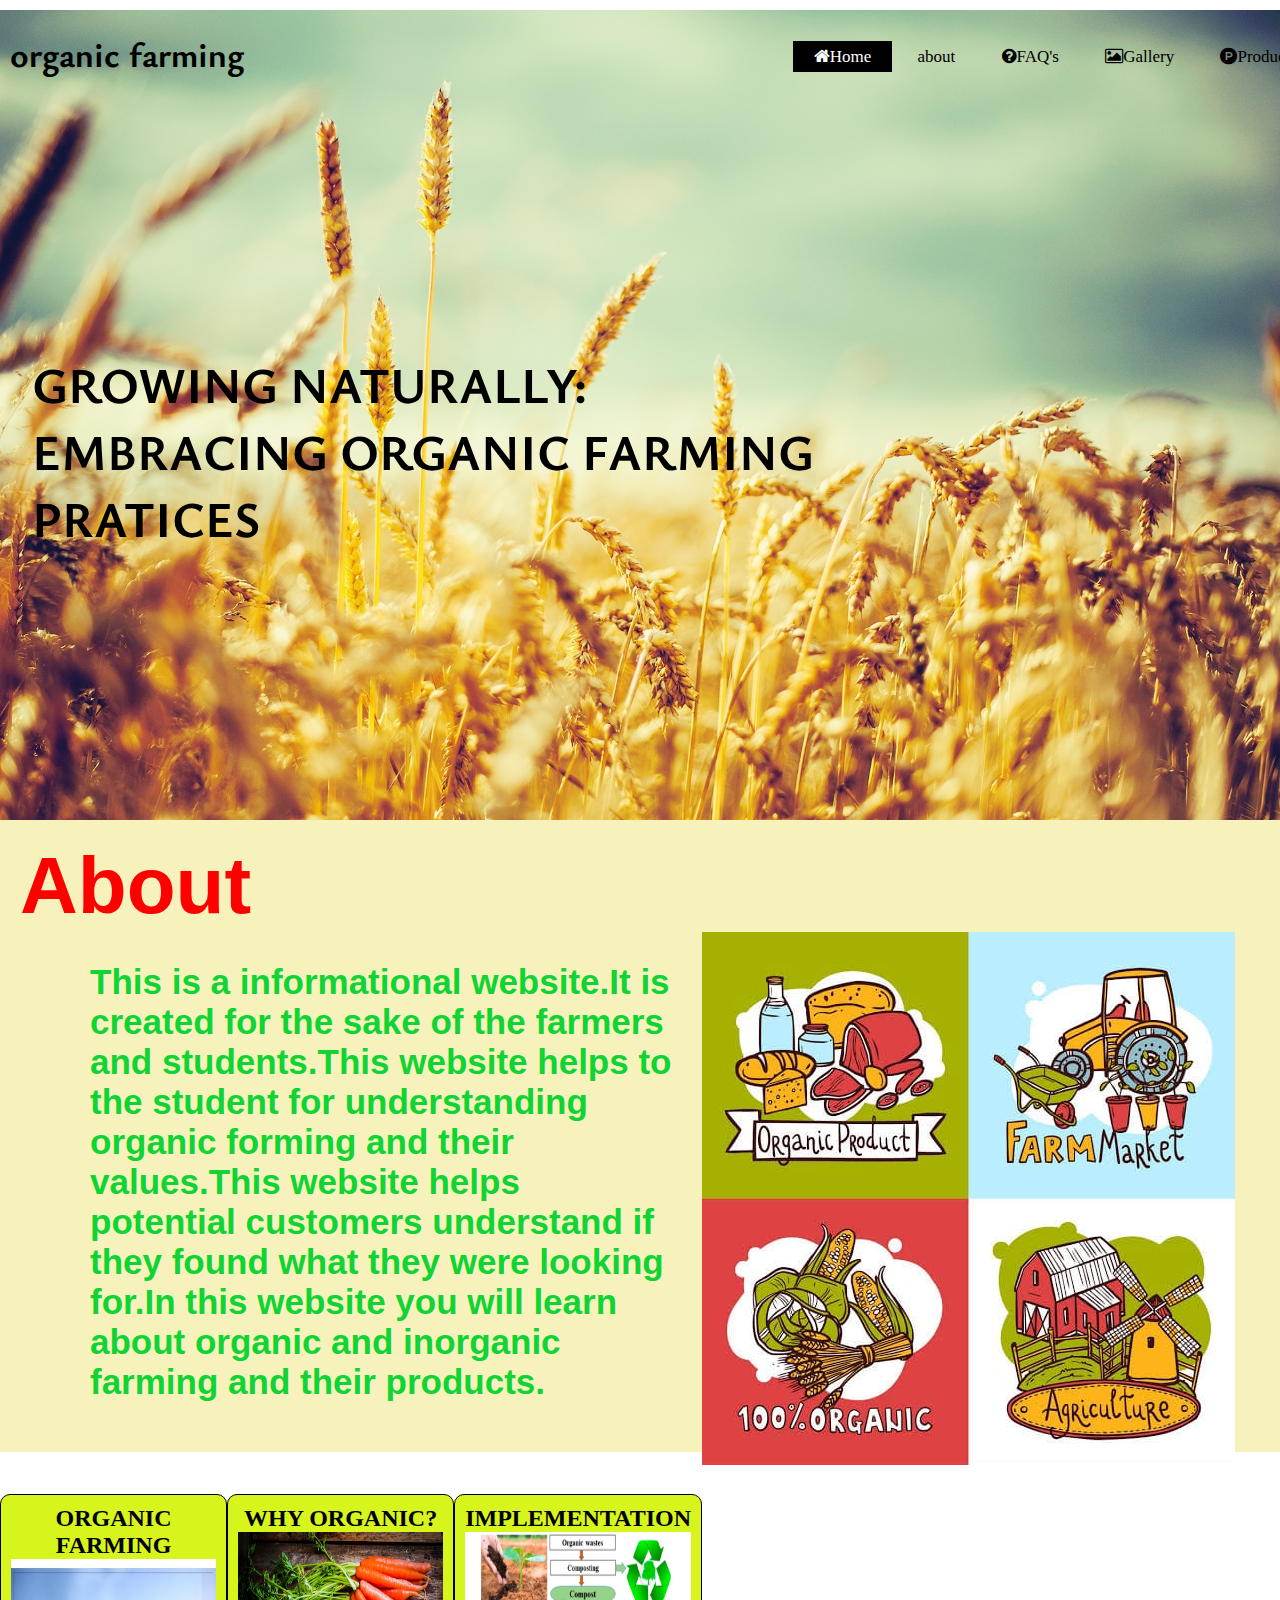
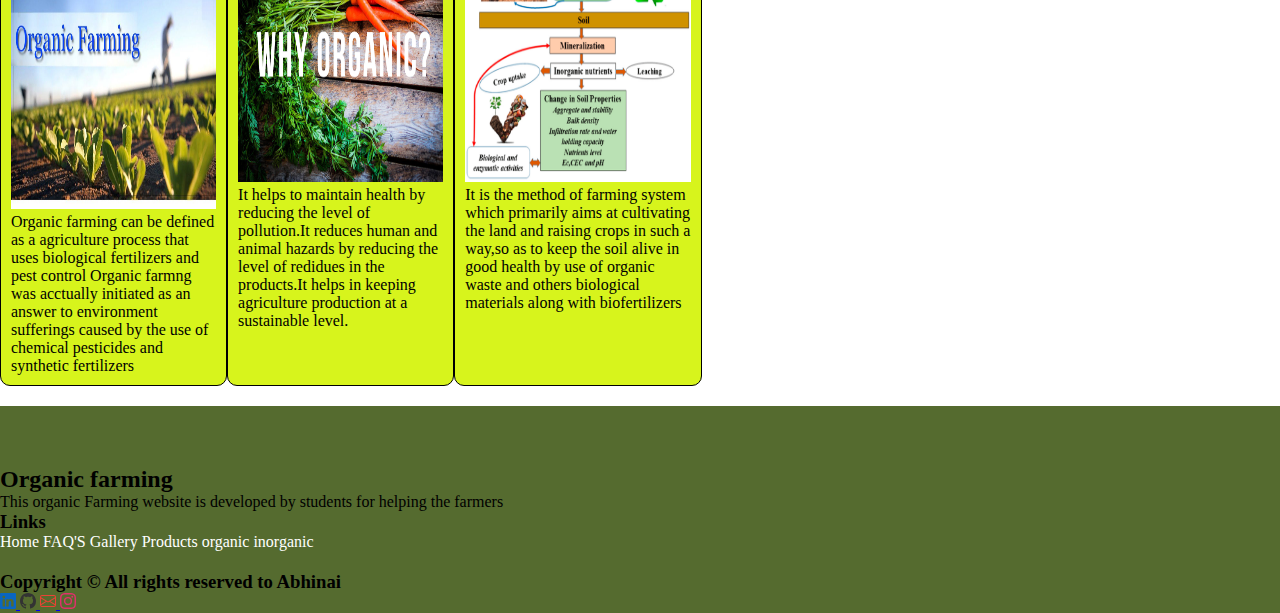
<file: index.html>
<!DOCTYPE html>
<html lang="en">
<head>
    <title>Agriculture</title>
    <link rel="preconnect" href="https://fonts.googleapis.com">
<link rel="preconnect" href="https://fonts.gstatic.com" crossorigin>
<link href="https://fonts.googleapis.com/css2?family=Ysabeau+Office:ital,wght@1,100&display=swap" rel="stylesheet">
<link href="https://cdn.jsdelivr.net/npm/bootstrap@5.3.0/dist/css/bootstrap.min.css" rel="stylesheet" integrity="sha384-9ndCyUaIbzAi2FUVXJi0CjmCapSmO7SnpJef0486qhLnuZ2cdeRhO02iuK6FUUVM" crossorigin="anonymous">
    <link rel="stylesheet" href="./style.css">
    <link rel="stylesheet" type="text/css" href="https://stackpath.bootstrapcdn.com/font-awesome/4.7.0/css/font-awesome.min.css">
</head>
<body>
    <header class="head">
        <div class="main">
            <h1 class="side">organic farming</h1>
            <ul id="buttons">
                <li class="active"><a href="#"><i class="fa fa-home"></i>Home</a></li>
                <li><a href="#about">about</a></li>
                <li><a href="faq.html"><i class="fa fa-question-circle"></i>FAQ's</a></li>
                <li><a href="gal.html"><i class="fa fa-picture-o"></i>Gallery</a></li>
                <li><a href="product.html"><i class="fa fa-product-hunt"></i>Products</a></li>
                <li><a href="#"><i class="fa fa-info-circle"></i>more info <i class="fa fa-caret-down"></i></a>
                <div class="sub-menu">
                    <ul>
                <li><a href="org.html">organic</a>
                    <li><a href="inorg.html">inorganic</a>
                    </ul>
                </div>
                
                </li>
            </ul>
        </div>
    </header>
        <div class="title">
            <h1>GROWING NATURALLY:<br> EMBRACING ORGANIC FARMING PRATICES</h1>
        </div>
        <div class="about0">
        <h1 id="about">About</h1>
        <div class="about2">
            <img src="./images/organic pic1.jpg">
        </div>
        <div class="about1">
         <p class="about3">   This is a informational website.It is created for the sake of the farmers and students.This website helps to the student for understanding organic forming and their values.This website helps potential customers understand if they found what they were looking for.In this website you will learn about organic and inorganic farming and their products.</p>
        </div>
        </div>
        <div class="box">
         <div class="boxer">
            <h2 class="c1txt">ORGANIC FARMING</h2>
            <img src="./images/organic pic2.jpg" alt="img1" class="img1">
            <p>Organic farming can be defined as a agriculture process that uses biological fertilizers and pest
                 control Organic farmng was acctually initiated as an answer to environment sufferings caused by 
                 the use of chemical pesticides and synthetic fertilizers</p>

        </div>
        <div class="boxer">
            <h2 class="c1txt">WHY ORGANIC?</h2>
            <img src="./images/organic pic3.jpg" alt="img1" class="img1">
            <p>It helps to maintain health by reducing the level of pollution.It reduces human and animal 
                hazards by reducing the level of redidues in the products.It helps in keeping agriculture production at
                a sustainable level.</p>

        </div>
        <div class="boxer">
            <h2 class="c1txt">IMPLEMENTATION</h2>
            <img src="./images/organic pic4.jpg" alt="img1" class="img1">
            <p>It is the method of farming system which primarily aims at cultivating the land and raising crops in 
                such a way,so as to keep the soil alive in good health by use of organic waste and others 
                biological materials along with biofertilizers</p>

        </div>
        </div>
        <div class="footer text-center"> 
            <div class="container-fluid text-light">
                <div class="row">
                    <div class="col-lg-6 col-sm-12 mt-4">
                       <h2>Organic farming</h2>
                       <p>This organic Farming website is developed by students for helping the farmers</p>
                    </div>

                    <div class="col-lg-6 col-sm-12 pt-4">
                        <h3>Links</h3>
                        <div class="d-flex gap-3 justify-content-center">
                        <a href="./index.html">Home</a>
                        <a href="./faq.html">FAQ'S</a>
                        <a href="./gal.html">Gallery</a>
                        <a href="./product.html">Products</a>
                        <a href="./org.html">organic</a>
                        <a href="./inorg.html">inorganic</a>
                      </div>
                    </div>

                </div>
              </div>
          </div>
        <div class="container-fluid foot">
            <div class="row p-3">
              <h3 class=" col-lg-6 col-sm-12 fs-6 text-dark"> Copyright &copy; All rights reserved to Abhinai </h3>
              <div class="col-lg-6 col-sm-12 d-flex justify-content-end gap-4">
                <a href="https://www.linkedin.com/in/abhinai-gurram-928514268/"><svg xmlns="http://www.w3.org/2000/svg" width="16" height="16" fill="currentColor" class="bi bi-linkedin" viewBox="0 0 16 16">
                  <path fill="#0A66C2" d="M0 1.146C0 .513.526 0 1.175 0h13.65C15.474 0 16 .513 16 1.146v13.708c0 .633-.526 1.146-1.175 1.146H1.175C.526 16 0 15.487 0 14.854V1.146zm4.943 12.248V6.169H2.542v7.225h2.401zm-1.2-8.212c.837 0 1.358-.554 1.358-1.248-.015-.709-.52-1.248-1.342-1.248-.822 0-1.359.54-1.359 1.248 0 .694.521 1.248 1.327 1.248h.016zm4.908 8.212V9.359c0-.216.016-.432.08-.586.173-.431.568-.878 1.232-.878.869 0 1.216.662 1.216 1.634v3.865h2.401V9.25c0-2.22-1.184-3.252-2.764-3.252-1.274 0-1.845.7-2.165 1.193v.025h-.016a5.54 5.54 0 0 1 .016-.025V6.169h-2.4c.03.678 0 7.225 0 7.225h2.4z"/>
                  </svg>
                </a>
                <a href="https://github.com/GurramAbhinai"><svg xmlns="http://www.w3.org/2000/svg" width="16" height="16" fill="currentColor" class="bi bi-github" viewBox="0 0 16 16">
                  <path fill="#333" d="M8 0C3.58 0 0 3.58 0 8c0 3.54 2.29 6.53 5.47 7.59.4.07.55-.17.55-.38 0-.19-.01-.82-.01-1.49-2.01.37-2.53-.49-2.69-.94-.09-.23-.48-.94-.82-1.13-.28-.15-.68-.52-.01-.53.63-.01 1.08.58 1.23.82.72 1.21 1.87.87 2.33.66.07-.52.28-.87.51-1.07-1.78-.2-3.64-.89-3.64-3.95 0-.87.31-1.59.82-2.15-.08-.2-.36-1.02.08-2.12 0 0 .67-.21 2.2.82.64-.18 1.32-.27 2-.27.68 0 1.36.09 2 .27 1.53-1.04 2.2-.82 2.2-.82.44 1.1.16 1.92.08 2.12.51.56.82 1.27.82 2.15 0 3.07-1.87 3.75-3.65 3.95.29.25.54.73.54 1.48 0 1.07-.01 1.93-.01 2.2 0 .21.15.46.55.38A8.012 8.012 0 0 0 16 8c0-4.42-3.58-8-8-8z"/>
                  </svg>
                </a>
                <a href="mailto:abhinaigurram@gmail.com"><svg xmlns="http://www.w3.org/2000/svg" width="16" height="16" fill="currentColor" class="bi bi-envelope" viewBox="0 0 16 16">
                  <path fill="#EA4335" d="M0 4a2 2 0 0 1 2-2h12a2 2 0 0 1 2 2v8a2 2 0 0 1-2 2H2a2 2 0 0 1-2-2V4Zm2-1a1 1 0 0 0-1 1v.217l7 4.2 7-4.2V4a1 1 0 0 0-1-1H2Zm13 2.383-4.708 2.825L15 11.105V5.383Zm-.034 6.876-5.64-3.471L8 9.583l-1.326-.795-5.64 3.47A1 1 0 0 0 2 13h12a1 1 0 0 0 .966-.741ZM1 11.105l4.708-2.897L1 5.383v5.722Z"/>
                  </svg>
                </a>
               
                <a href="https://instagram.com/abhinai_gurram_20?igshid=MTI1ZDU5ODQ3Yw=="><svg xmlns="http://www.w3.org/2000/svg" width="16" height="16" fill="currentColor" class="bi bi-instagram" viewBox="0 0 16 16">
                  <path fill="#e1306c" d="M8 0C5.829 0 5.556.01 4.703.048 3.85.088 3.269.222 2.76.42a3.917 3.917 0 0 0-1.417.923A3.927 3.927 0 0 0 .42 2.76C.222 3.268.087 3.85.048 4.7.01 5.555 0 5.827 0 8.001c0 2.172.01 2.444.048 3.297.04.852.174 1.433.372 1.942.205.526.478.972.923 1.417.444.445.89.719 1.416.923.51.198 1.09.333 1.942.372C5.555 15.99 5.827 16 8 16s2.444-.01 3.298-.048c.851-.04 1.434-.174 1.943-.372a3.916 3.916 0 0 0 1.416-.923c.445-.445.718-.891.923-1.417.197-.509.332-1.09.372-1.942C15.99 10.445 16 10.173 16 8s-.01-2.445-.048-3.299c-.04-.851-.175-1.433-.372-1.941a3.926 3.926 0 0 0-.923-1.417A3.911 3.911 0 0 0 13.24.42c-.51-.198-1.092-.333-1.943-.372C10.443.01 10.172 0 7.998 0h.003zm-.717 1.442h.718c2.136 0 2.389.007 3.232.046.78.035 1.204.166 1.486.275.373.145.64.319.92.599.28.28.453.546.598.92.11.281.24.705.275 1.485.039.843.047 1.096.047 3.231s-.008 2.389-.047 3.232c-.035.78-.166 1.203-.275 1.485a2.47 2.47 0 0 1-.599.919c-.28.28-.546.453-.92.598-.28.11-.704.24-1.485.276-.843.038-1.096.047-3.232.047s-2.39-.009-3.233-.047c-.78-.036-1.203-.166-1.485-.276a2.478 2.478 0 0 1-.92-.598 2.48 2.48 0 0 1-.6-.92c-.109-.281-.24-.705-.275-1.485-.038-.843-.046-1.096-.046-3.233 0-2.136.008-2.388.046-3.231.036-.78.166-1.204.276-1.486.145-.373.319-.64.599-.92.28-.28.546-.453.92-.598.282-.11.705-.24 1.485-.276.738-.034 1.024-.044 2.515-.045v.002zm4.988 1.328a.96.96 0 1 0 0 1.92.96.96 0 0 0 0-1.92zm-4.27 1.122a4.109 4.109 0 1 0 0 8.217 4.109 4.109 0 0 0 0-8.217zm0 1.441a2.667 2.667 0 1 1 0 5.334 2.667 2.667 0 0 1 0-5.334z"/>
                  </svg>
                </a>
              </div>
            </div>
          </div>
        </div>
        <script src="https://cdn.jsdelivr.net/npm/bootstrap@5.3.0/dist/js/bootstrap.bundle.min.js" integrity="sha384-geWF76RCwLtnZ8qwWowPQNguL3RmwHVBC9FhGdlKrxdiJJigb/j/68SIy3Te4Bkz" crossorigin="anonymous"></script>
</body>
</html>
</file>
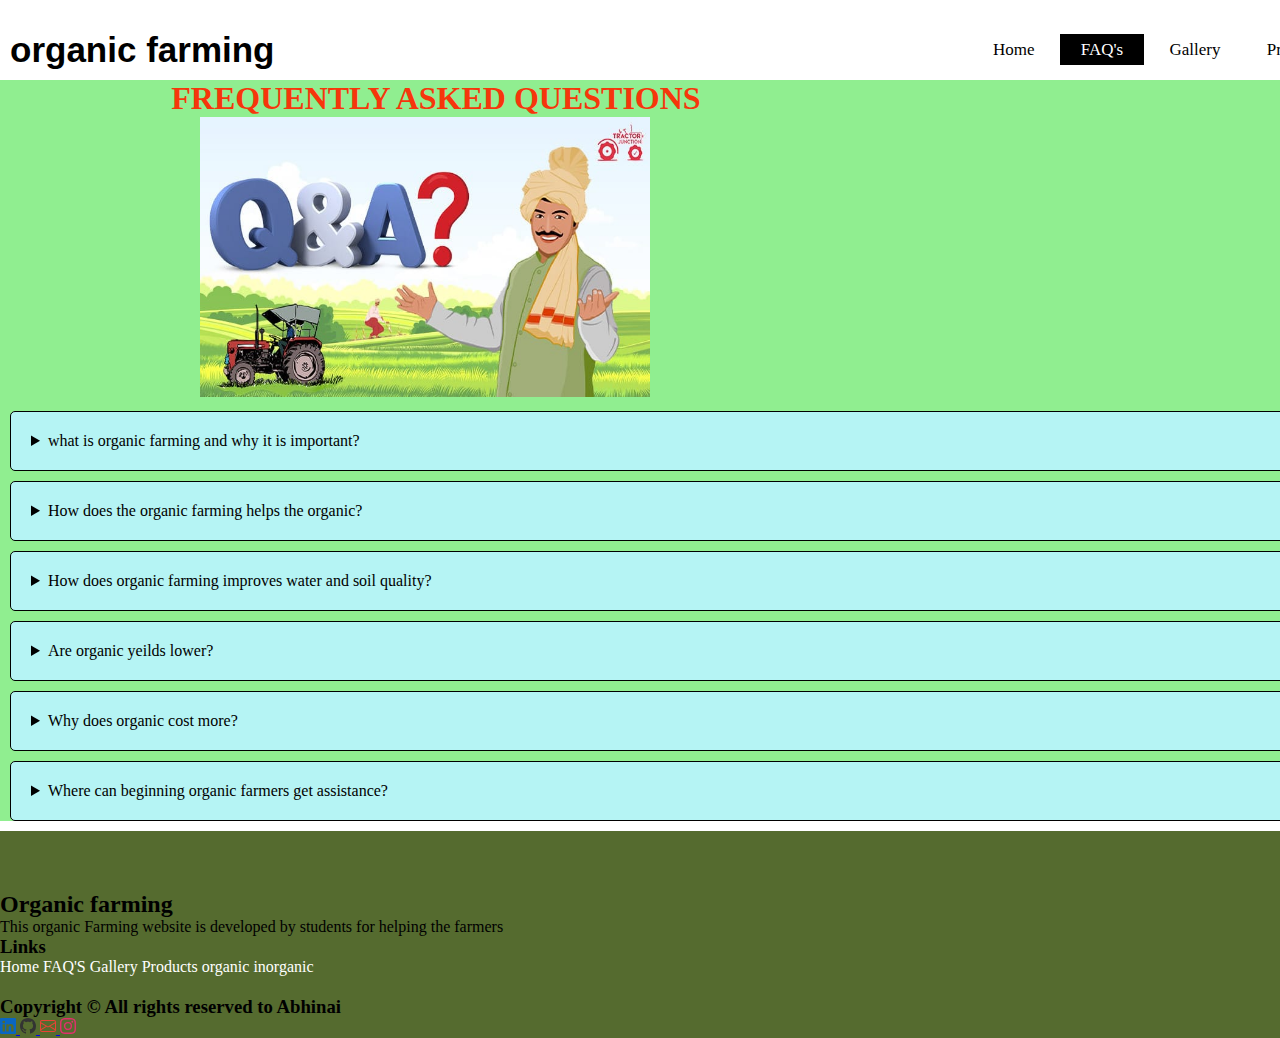
<file: faq.html>
<!DOCTYPE html>
<html lang="en">
<head>
    <meta charset="UTF-8">
    <meta name="viewport" content="width=device-width, initial-scale=1.0">
    <title>Document</title>
    <link href="https://cdn.jsdelivr.net/npm/bootstrap@5.3.0/dist/css/bootstrap.min.css" rel="stylesheet" integrity="sha384-9ndCyUaIbzAi2FUVXJi0CjmCapSmO7SnpJef0486qhLnuZ2cdeRhO02iuK6FUUVM" crossorigin="anonymous">
    <link rel="stylesheet" href="style.css">
</head>
<body>
    <header class="faq1">
        <div class="faq2">
            <h1 class="side">organic farming</h1>
            <ul id="buttons">
                <li><a href="index.html"><i class="fa fa-home"></i>Home</a></li>
                    <li class="active"><a href="#"><i class="fa fa-question-circle"></i>FAQ's</a></li>
                    <li><a href="gal.html"><i class="fa fa-picture-o"></i>Gallery</a></li>
                    <li><a href="product.html"><i class="fa fa-product-hunt"></i>Products</a></li>
                    <li><a href="#"><i class="fa fa-info-circle"></i>more info <i class="fa fa-caret-down"></i></a>
                    <div class="sub-menu">
                        <ul>
                    <li><a href="org.html">organic</a>
                        <li><a href="inorg.html">inorganic</a>
                        </ul>
                    </div>
                    
                    </li>
                </ul>
            </div>
        </header>
    <div class="faq">
        <h1>FREQUENTLY ASKED QUESTIONS</h1>
        <img src="./images/faq.jpg">
        <details class="deatail">
            <summary>what is organic farming and why it is important?</summary>
            <div>Organic farming is agriculture that makes healthy food, healthy soils, healthy plants, and healthy environments a priority, along with crop productivity. Organic farmers use biological fertilizer inputs and management practices such as cover cropping and crop rotation to improve soil quality and build organic soil matter. By increasing the amount of organic matter in the soil, organic farmers enhance the soil’s ability to absorb water, reducing the impacts of drought and flooding. Improving soil organic matter also helps it to absorb and store carbon and other nutrients need to grow healthy crops, which, in turn, are better able to resist insects and diseases.

                Organic production systems do not use genetically modified (GM) seed, synthetic pesticides or fertilizers. Some of the essential characteristics of organic systems include design and implementation of an organic system plan that describes the practices used in producing crops and livestock products; a detailed recordkeeping system that tracks all products from the field to point of sale; and maintenance of buffer zones to prevent inadvertent contamination by synthetic farm chemicals from adjacent conventional feilds.</div>
        </details>
        <details class="deatail">
            <summary>How does the organic farming helps the organic?</summary>
            <div>Organic farms use production practices with environmental benefits such as water management practices, no-till or minimum tillage, habitat maintenance for beneficial insects and vertebrates, and biological pest control. These ecologically protective practices contribute to enhanced ecosystem services and benefit water quality, soil health, and biodiversity<br><br>
                

                Conventional farming typically uses minimal crop rotations, growing the same single crop year after year on the same land. This practice, known as mono cropping causes the depletion of nutrients and minerals. In order to continue growing crops in this depleted soil, nutrients and minerals must be added back in the form of hydrocarbon based fertilizers and mined minerals such as phosphate. Conventional GM farming is dependent on earth-based non-renewable resources. Monocultures and the resulting poor health open the way for infestations of insects, diseases and weeds. Healthy bio-diverse soil keeps these infestations in check. The lack of biodiversity requires synthetic pesticides and herbicides to be used,further destroying the national soil biology</div>
        </details>
        <details class="deatail">
            <summary>How does organic farming improves water and soil quality?</summary>
            <div>Using biological forms of fertilizer such as compost, animal manures, and legume cover crops, builds soil organic matter, even when routine tillage is used for weed control. Building soil organic matter increases soil water retention and nurtures more active soil microbial communities that retain nitrogen in the soil longer and transform it into non-leachable gaseous forms. There is a small but telling body of research in the US that suggests that improved soil quality influences the ability of crops to withstand or repel insect attack and plant disease.<br><br>

                Organic biological fertilizer sources release their nutrients slowly over time, providing more opportunity for the nitrogen to be digested by soil organisms and taken up by crops before leaching below the root zone. Increased soil organic matter in the soil leads to tighter nutrient cycling and greater water holding capability in organically managed soils, with the result that nitrate leaching from groundwater is about half that of conventionally farmed soils. Recent data from a 12-year study shows that fields under organic management had half the annual nitrate leaching losses than fields under conventional management</div>
        </details>
        <details class="deatail">
            <summary>Are organic yeilds lower?</summary>
            <div>Since yields are lower under organic than conventional practices, more land is required to produce the same amount of agricultural crops. A 35% yield gap means that 50% more arable land is required</div>
        </details>
        <details class="deatail">
            <summary>Why does organic cost more?</summary>
            <div>The cost of organic food is higher than that of conventional food because the organic price tag more closely reflects the true cost of growing the food: substituting labor and intensive management for chemicals. These costs may include cleanup of polluted water and remediation of pesticide contamination.</div>
        </details>
        <details class="deatail">
            <summary>Where can beginning organic farmers get assistance?</summary>
            <div>Paramparagat Krishi Vikas Yojana (PKVY)

                Assistance of Rs. 50,000 per ha /3 years is provided out of which 62 percent (Rs. 31,000) is given as incentive to a farmer towards organic inputs</div>
        </details>
    </div>
    <div class="footer text-center"> 
        <div class="container-fluid text-light">
            <div class="row">
                <div class="col-lg-6 col-sm-12 mt-4">
                   <h2>Organic farming</h2>
                   <p>This organic Farming website is developed by students for helping the farmers</p>
                </div>

                <div class="col-lg-6 col-sm-12 pt-4">
                    <h3>Links</h3>
                    <div class="d-flex gap-3 justify-content-center">
                    <a href="./index.html">Home</a>
                    <a href="./faq.html">FAQ'S</a>
                    <a href="./gal.html">Gallery</a>
                    <a href="./product.html">Products</a>
                    <a href="./org.html">organic</a>
                    <a href="./inorg.html">inorganic</a>
                  </div>
                </div>

            </div>
          </div>
      </div>
    <div class="container-fluid foot">
        <div class="row p-3">
          <h3 class=" col-lg-6 col-sm-12 fs-6 text-dark"> Copyright &copy; All rights reserved to Abhinai</h3>
          <div class="col-lg-6 col-sm-12 d-flex justify-content-end gap-4">
            <a href="https://www.linkedin.com/in/abhinai-gurram-928514268/"><svg xmlns="http://www.w3.org/2000/svg" width="16" height="16" fill="currentColor" class="bi bi-linkedin" viewBox="0 0 16 16">
              <path fill="#0A66C2" d="M0 1.146C0 .513.526 0 1.175 0h13.65C15.474 0 16 .513 16 1.146v13.708c0 .633-.526 1.146-1.175 1.146H1.175C.526 16 0 15.487 0 14.854V1.146zm4.943 12.248V6.169H2.542v7.225h2.401zm-1.2-8.212c.837 0 1.358-.554 1.358-1.248-.015-.709-.52-1.248-1.342-1.248-.822 0-1.359.54-1.359 1.248 0 .694.521 1.248 1.327 1.248h.016zm4.908 8.212V9.359c0-.216.016-.432.08-.586.173-.431.568-.878 1.232-.878.869 0 1.216.662 1.216 1.634v3.865h2.401V9.25c0-2.22-1.184-3.252-2.764-3.252-1.274 0-1.845.7-2.165 1.193v.025h-.016a5.54 5.54 0 0 1 .016-.025V6.169h-2.4c.03.678 0 7.225 0 7.225h2.4z"/>
              </svg>
            </a>
            <a href="https://github.com/GurramAbhinai"><svg xmlns="http://www.w3.org/2000/svg" width="16" height="16" fill="currentColor" class="bi bi-github" viewBox="0 0 16 16">
              <path fill="#333" d="M8 0C3.58 0 0 3.58 0 8c0 3.54 2.29 6.53 5.47 7.59.4.07.55-.17.55-.38 0-.19-.01-.82-.01-1.49-2.01.37-2.53-.49-2.69-.94-.09-.23-.48-.94-.82-1.13-.28-.15-.68-.52-.01-.53.63-.01 1.08.58 1.23.82.72 1.21 1.87.87 2.33.66.07-.52.28-.87.51-1.07-1.78-.2-3.64-.89-3.64-3.95 0-.87.31-1.59.82-2.15-.08-.2-.36-1.02.08-2.12 0 0 .67-.21 2.2.82.64-.18 1.32-.27 2-.27.68 0 1.36.09 2 .27 1.53-1.04 2.2-.82 2.2-.82.44 1.1.16 1.92.08 2.12.51.56.82 1.27.82 2.15 0 3.07-1.87 3.75-3.65 3.95.29.25.54.73.54 1.48 0 1.07-.01 1.93-.01 2.2 0 .21.15.46.55.38A8.012 8.012 0 0 0 16 8c0-4.42-3.58-8-8-8z"/>
              </svg>
            </a>
            <a href="mailto:abhinaigurram@gmail.com"><svg xmlns="http://www.w3.org/2000/svg" width="16" height="16" fill="currentColor" class="bi bi-envelope" viewBox="0 0 16 16">
              <path fill="#EA4335" d="M0 4a2 2 0 0 1 2-2h12a2 2 0 0 1 2 2v8a2 2 0 0 1-2 2H2a2 2 0 0 1-2-2V4Zm2-1a1 1 0 0 0-1 1v.217l7 4.2 7-4.2V4a1 1 0 0 0-1-1H2Zm13 2.383-4.708 2.825L15 11.105V5.383Zm-.034 6.876-5.64-3.471L8 9.583l-1.326-.795-5.64 3.47A1 1 0 0 0 2 13h12a1 1 0 0 0 .966-.741ZM1 11.105l4.708-2.897L1 5.383v5.722Z"/>
              </svg>
            </a>
            
            <a href="https://instagram.com/abhinai_gurram_20?igshid=MTI1ZDU5ODQ3Yw=="><svg xmlns="http://www.w3.org/2000/svg" width="16" height="16" fill="currentColor" class="bi bi-instagram" viewBox="0 0 16 16">
              <path fill="#e1306c" d="M8 0C5.829 0 5.556.01 4.703.048 3.85.088 3.269.222 2.76.42a3.917 3.917 0 0 0-1.417.923A3.927 3.927 0 0 0 .42 2.76C.222 3.268.087 3.85.048 4.7.01 5.555 0 5.827 0 8.001c0 2.172.01 2.444.048 3.297.04.852.174 1.433.372 1.942.205.526.478.972.923 1.417.444.445.89.719 1.416.923.51.198 1.09.333 1.942.372C5.555 15.99 5.827 16 8 16s2.444-.01 3.298-.048c.851-.04 1.434-.174 1.943-.372a3.916 3.916 0 0 0 1.416-.923c.445-.445.718-.891.923-1.417.197-.509.332-1.09.372-1.942C15.99 10.445 16 10.173 16 8s-.01-2.445-.048-3.299c-.04-.851-.175-1.433-.372-1.941a3.926 3.926 0 0 0-.923-1.417A3.911 3.911 0 0 0 13.24.42c-.51-.198-1.092-.333-1.943-.372C10.443.01 10.172 0 7.998 0h.003zm-.717 1.442h.718c2.136 0 2.389.007 3.232.046.78.035 1.204.166 1.486.275.373.145.64.319.92.599.28.28.453.546.598.92.11.281.24.705.275 1.485.039.843.047 1.096.047 3.231s-.008 2.389-.047 3.232c-.035.78-.166 1.203-.275 1.485a2.47 2.47 0 0 1-.599.919c-.28.28-.546.453-.92.598-.28.11-.704.24-1.485.276-.843.038-1.096.047-3.232.047s-2.39-.009-3.233-.047c-.78-.036-1.203-.166-1.485-.276a2.478 2.478 0 0 1-.92-.598 2.48 2.48 0 0 1-.6-.92c-.109-.281-.24-.705-.275-1.485-.038-.843-.046-1.096-.046-3.233 0-2.136.008-2.388.046-3.231.036-.78.166-1.204.276-1.486.145-.373.319-.64.599-.92.28-.28.546-.453.92-.598.282-.11.705-.24 1.485-.276.738-.034 1.024-.044 2.515-.045v.002zm4.988 1.328a.96.96 0 1 0 0 1.92.96.96 0 0 0 0-1.92zm-4.27 1.122a4.109 4.109 0 1 0 0 8.217 4.109 4.109 0 0 0 0-8.217zm0 1.441a2.667 2.667 0 1 1 0 5.334 2.667 2.667 0 0 1 0-5.334z"/>
              </svg>
            </a>
          </div>
        </div>
      </div>
    </div>
    <script src="https://cdn.jsdelivr.net/npm/bootstrap@5.3.0/dist/js/bootstrap.bundle.min.js" integrity="sha384-geWF76RCwLtnZ8qwWowPQNguL3RmwHVBC9FhGdlKrxdiJJigb/j/68SIy3Te4Bkz" crossorigin="anonymous"></script>
    
</body>
</html>
</file>
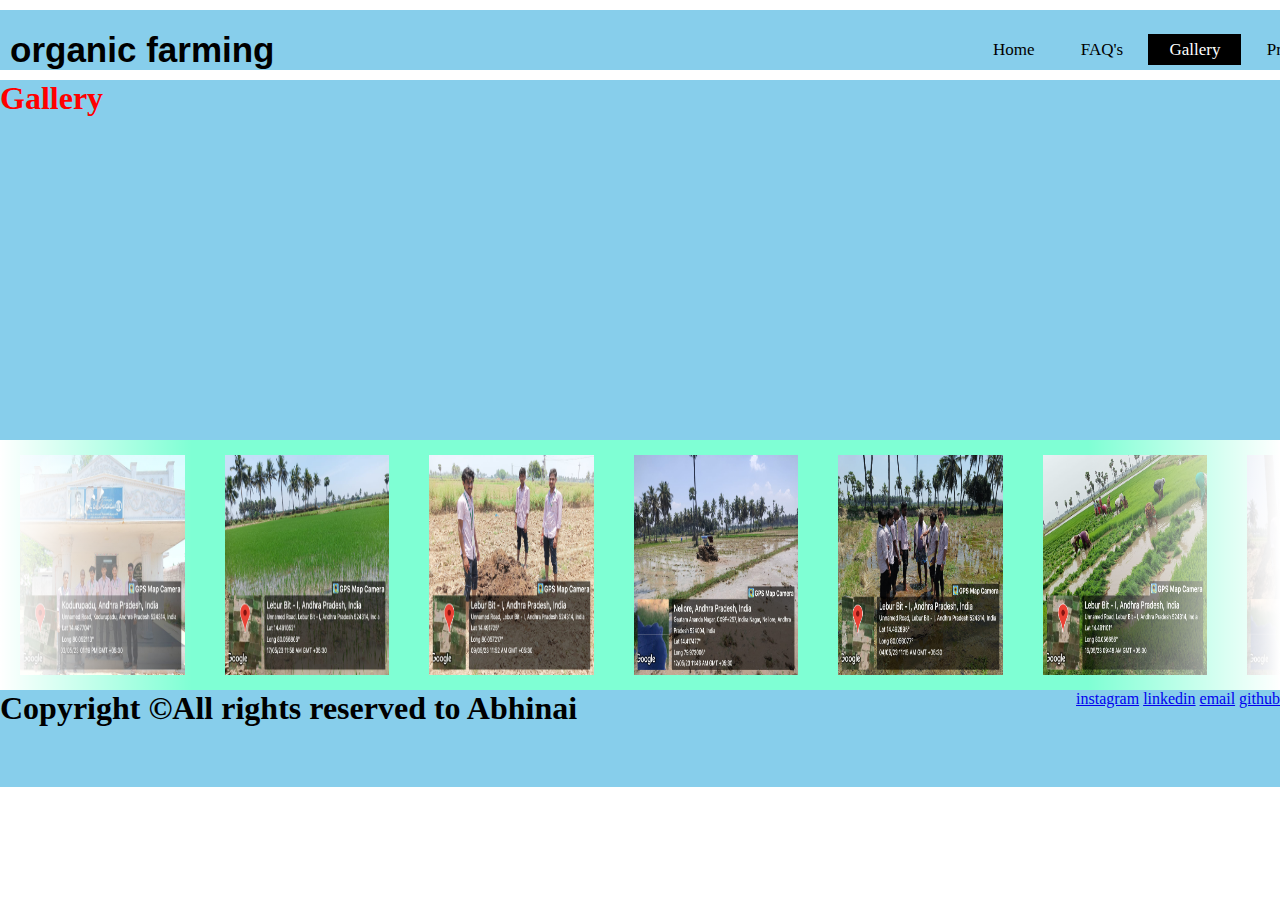
<file: gal.html>
<!DOCTYPE html>
<html lang="en">
<head>
    <meta charset="UTF-8">
    <meta name="viewport" content="width=device-width, initial-scale=1.0">
    <title>gall slider</title>
    <link rel="stylesheet" href="style.css">
</head>
<body>
    <header class="gal1">
        <div class="gal2">
            <h1 class="side">organic farming</h1>
            <ul id="buttons">
                <li><a href="index.html"><i class="fa fa-home"></i>Home</a></li>
                    <li><a href="faq.html"><i class="fa fa-question-circle"></i>FAQ's</a></li>
                    <li class="active"><a href="#"><i class="fa fa-picture-o"></i>Gallery</a></li>
                    <li><a href="product.html"><i class="fa fa-product-hunt"></i>Products</a></li>
                    <li><a href="#"><i class="fa fa-info-circle"></i>more info <i class="fa fa-caret-down"></i></a>
                    <div class="sub-menu">
                        <ul>
                    <li><a href="org.html">organic</a>
                        <li><a href="inorg.html">inorganic</a>
                        </ul>
                    </div>
                    
                    </li>
                </ul>
            </div>
        </header>
        <div class="organ">
            <h1>Gallery</h1>
          <div class="galler">
             <div class="galle-track">
                <div class="galle">
                    <img src="./images/gallery0.jpg">
                </div>
                <div class="galle">
                    <img src="./images/gallery1.jpg">
                </div>
                <div class="galle">
                    <img src="./images/gallery2.jpg">
                </div>
                <div class="galle">
                    <img src="./images/gallery3.jpg">
                </div>
                <div class="galle">
                    <img src="./images/gallery4.jpg">
                </div>
                <div class="galle">
                    <img src="./images/gallery5.jpg">
                </div>
                <div class="galle">
                    <img src="./images/gallery6.jpg">
                </div>
                <div class="galle">
                    <img src="./images/gallery7.jpg">
                </div>
                <div class="galle">
                    <img src="./images/gallery8.jpg">
                </div>
                <div class="galle">
                    <img src="./images/gallery9.jpg">
                </div>
                <div class="galle">
                    <img src="./images/gallery10.jpg">
                </div>

                <div class="galle">
                    <img src="./images/gallery0.jpg">
                </div>
                <div class="galle">
                    <img src="./images/gallery1.jpg">
                </div>
                <div class="galle">
                    <img src="./images/gallery2.jpg">
                </div>
                <div class="galle">
                    <img src="./images/gallery3.jpg">
                </div>
                <div class="galle">
                    <img src="./images/gallery4.jpg">
                </div>
                <div class="galle">
                    <img src="./images/gallery5.jpg">
                </div>
                <div class="galle">
                    <img src="./images/gallery6.jpg">
                </div>
                <div class="galle">
                    <img src="./images/gallery7.jpg">
                </div>
                <div class="galle">
                    <img src="./images/gallery8.jpg">
                </div>
                <div class="galle">
                    <img src="./images/gallery9.jpg">
                </div>
                <div class="galle">
                    <img src="./images/gallery10.jpg">
                </div>

            </div>
          </div>   </div>
          <div class="footer1">
            <div class="footer2">
                <h1>Copyright &copy;All rights reserved to Abhinai</h1>
            </div>
            <div class="footer3">
                <a href="https://instagram.com/abhinai_gurram_20?igshid=MTI1ZDU5ODQ3Yw==">instagram</a>
                <a href="https://www.linkedin.com/in/abhinai-gurram-928514268/">linkedin</a>
                <a href="mailto:abhinaigurram@gmail.com">email</a>
                <a href="https://github.com/GurramAbhinai">github</a>

            </div>
          </div>
          
</body>
</html>
</file>
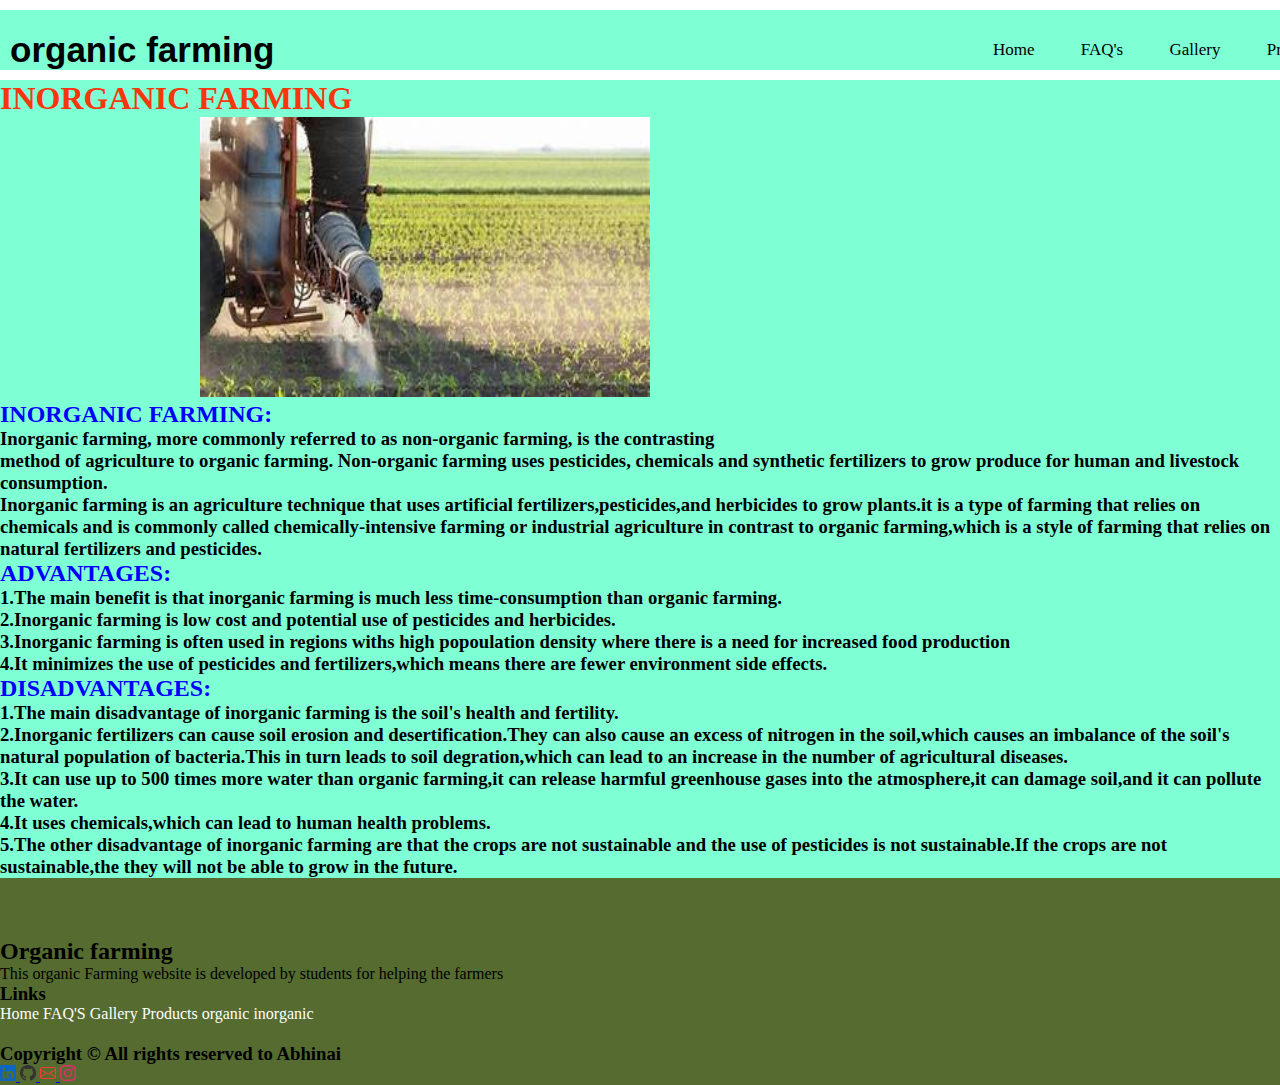
<file: inorg.html>
<!DOCTYPE html>
<html lang="en">
<head>
    <meta charset="UTF-8">
    <meta name="viewport" content="width=device-width, initial-scale=1.0">
    <title>Document</title>
    <link href="https://cdn.jsdelivr.net/npm/bootstrap@5.3.0/dist/css/bootstrap.min.css" rel="stylesheet" integrity="sha384-9ndCyUaIbzAi2FUVXJi0CjmCapSmO7SnpJef0486qhLnuZ2cdeRhO02iuK6FUUVM" crossorigin="anonymous">
    <link rel="stylesheet" href="style.css">
</head>
<body>
    <header class="inorg">
        <div class="inorg2">
            <h1 class="side">organic farming</h1>
            <ul id="buttons">
                <li><a href="index.html"><i class="fa fa-home"></i>Home</a></li>
                    <li><a href="faq.html"><i class="fa fa-question-circle"></i>FAQ's</a></li>
                    <li><a href="gal.html"><i class="fa fa-picture-o"></i>Gallery</a></li>
                    <li><a href="product.html"><i class="fa fa-product-hunt"></i>Products</a></li>
                    <li><a href="#"><i class="fa fa-info-circle"></i>more info <i class="fa fa-caret-down"></i></a>
                    <div class="sub-menu">
                        <ul>
                    <li><a href="org.html">organic</a>
                        <li class="active"><a href="#">inorganic</a>
                        </ul>
                    </div>
                    
                    </li>
                </ul>
            </div>
        </header>
        <div class="inorgo">
            <h1>INORGANIC FARMING</h1>
            <img src="./images/inorgan.jpg">
            <h2>INORGANIC FARMING:</h2>
            <h3><p>Inorganic farming, more commonly referred to as non-organic farming, is the contrasting method of agriculture to organic farming. Non-organic farming uses pesticides, chemicals and synthetic fertilizers to grow produce for human and livestock consumption.<br>Inorganic farming is an agriculture technique that uses artificial fertilizers,pesticides,and herbicides to grow plants.it is a type of farming that relies on chemicals and is commonly called chemically-intensive farming or industrial agriculture in contrast to organic farming,which is a style of farming that relies on natural fertilizers and pesticides. </p></h3>
            <h2>ADVANTAGES:</h2>
            <h3>1.The main benefit is that inorganic farming is much less time-consumption than organic farming.</h3>
            <h3>2.Inorganic farming is low cost and potential use of pesticides and herbicides.</h3>
            <h3>3.Inorganic farming is often used in regions withs high popoulation density where there is a need for increased food production </h3>
            <h3>4.It minimizes the use of pesticides and fertilizers,which means there are fewer environment side effects. </h3>
            <h2>DISADVANTAGES:</h2>
            <h3>1.The main disadvantage of inorganic farming is the soil's health and fertility.</h3>
            <h3>2.Inorganic fertilizers can cause soil erosion and desertification.They can also cause an excess of nitrogen in the soil,which causes an imbalance of the soil's natural population of bacteria.This in turn leads to soil degration,which can lead to an increase in the number of agricultural diseases.</h3>
            <h3>3.It can use up to 500 times more water than organic farming,it can release harmful greenhouse gases into the atmosphere,it can damage soil,and it can pollute the water. </h3>
            <h3>4.It uses chemicals,which can lead to human health problems.</h3>
            <h3>5.The other disadvantage of inorganic farming are that the crops are not sustainable and the use of pesticides is not sustainable.If the crops are not sustainable,the they will not be able to grow in the future.  </h3>



       </div>
       <div class="footer text-center"> 
        <div class="container-fluid text-light">
            <div class="row">
                <div class="col-lg-6 col-sm-12 mt-4">
                   <h2>Organic farming</h2>
                   <p>This organic Farming website is developed by students for helping the farmers</p>
                </div>

                <div class="col-lg-6 col-sm-12 pt-4">
                    <h3>Links</h3>
                    <div class="d-flex gap-3 justify-content-center">
                    <a href="./index.html">Home</a>
                    <a href="./faq.html">FAQ'S</a>
                    <a href="./gal.html">Gallery</a>
                    <a href="./product.html">Products</a>
                    <a href="./org.html">organic</a>
                    <a href="./inorg.html">inorganic</a>
                  </div>
                </div>

            </div>
          </div>
      </div>
    <div class="container-fluid foot">
        <div class="row p-3">
          <h3 class=" col-lg-6 col-sm-12 fs-6 text-dark"> Copyright &copy; All rights reserved to Abhinai </h3>
          <div class="col-lg-6 col-sm-12 d-flex justify-content-end gap-4">
            <a href="https://www.linkedin.com/in/abhinai-gurram-928514268/"><svg xmlns="http://www.w3.org/2000/svg" width="16" height="16" fill="currentColor" class="bi bi-linkedin" viewBox="0 0 16 16">
              <path fill="#0A66C2" d="M0 1.146C0 .513.526 0 1.175 0h13.65C15.474 0 16 .513 16 1.146v13.708c0 .633-.526 1.146-1.175 1.146H1.175C.526 16 0 15.487 0 14.854V1.146zm4.943 12.248V6.169H2.542v7.225h2.401zm-1.2-8.212c.837 0 1.358-.554 1.358-1.248-.015-.709-.52-1.248-1.342-1.248-.822 0-1.359.54-1.359 1.248 0 .694.521 1.248 1.327 1.248h.016zm4.908 8.212V9.359c0-.216.016-.432.08-.586.173-.431.568-.878 1.232-.878.869 0 1.216.662 1.216 1.634v3.865h2.401V9.25c0-2.22-1.184-3.252-2.764-3.252-1.274 0-1.845.7-2.165 1.193v.025h-.016a5.54 5.54 0 0 1 .016-.025V6.169h-2.4c.03.678 0 7.225 0 7.225h2.4z"/>
              </svg>
            </a>
            <a href="https://github.com/GurramAbhinai"><svg xmlns="http://www.w3.org/2000/svg" width="16" height="16" fill="currentColor" class="bi bi-github" viewBox="0 0 16 16">
              <path fill="#333" d="M8 0C3.58 0 0 3.58 0 8c0 3.54 2.29 6.53 5.47 7.59.4.07.55-.17.55-.38 0-.19-.01-.82-.01-1.49-2.01.37-2.53-.49-2.69-.94-.09-.23-.48-.94-.82-1.13-.28-.15-.68-.52-.01-.53.63-.01 1.08.58 1.23.82.72 1.21 1.87.87 2.33.66.07-.52.28-.87.51-1.07-1.78-.2-3.64-.89-3.64-3.95 0-.87.31-1.59.82-2.15-.08-.2-.36-1.02.08-2.12 0 0 .67-.21 2.2.82.64-.18 1.32-.27 2-.27.68 0 1.36.09 2 .27 1.53-1.04 2.2-.82 2.2-.82.44 1.1.16 1.92.08 2.12.51.56.82 1.27.82 2.15 0 3.07-1.87 3.75-3.65 3.95.29.25.54.73.54 1.48 0 1.07-.01 1.93-.01 2.2 0 .21.15.46.55.38A8.012 8.012 0 0 0 16 8c0-4.42-3.58-8-8-8z"/>
              </svg>
            </a>
            <a href="mailto:abhinaigurram@gmail.com"><svg xmlns="http://www.w3.org/2000/svg" width="16" height="16" fill="currentColor" class="bi bi-envelope" viewBox="0 0 16 16">
              <path fill="#EA4335" d="M0 4a2 2 0 0 1 2-2h12a2 2 0 0 1 2 2v8a2 2 0 0 1-2 2H2a2 2 0 0 1-2-2V4Zm2-1a1 1 0 0 0-1 1v.217l7 4.2 7-4.2V4a1 1 0 0 0-1-1H2Zm13 2.383-4.708 2.825L15 11.105V5.383Zm-.034 6.876-5.64-3.471L8 9.583l-1.326-.795-5.64 3.47A1 1 0 0 0 2 13h12a1 1 0 0 0 .966-.741ZM1 11.105l4.708-2.897L1 5.383v5.722Z"/>
              </svg>
            </a>
           
            <a href="https://instagram.com/abhinai_gurram_20?igshid=MTI1ZDU5ODQ3Yw=="><svg xmlns="http://www.w3.org/2000/svg" width="16" height="16" fill="currentColor" class="bi bi-instagram" viewBox="0 0 16 16">
              <path fill="#e1306c" d="M8 0C5.829 0 5.556.01 4.703.048 3.85.088 3.269.222 2.76.42a3.917 3.917 0 0 0-1.417.923A3.927 3.927 0 0 0 .42 2.76C.222 3.268.087 3.85.048 4.7.01 5.555 0 5.827 0 8.001c0 2.172.01 2.444.048 3.297.04.852.174 1.433.372 1.942.205.526.478.972.923 1.417.444.445.89.719 1.416.923.51.198 1.09.333 1.942.372C5.555 15.99 5.827 16 8 16s2.444-.01 3.298-.048c.851-.04 1.434-.174 1.943-.372a3.916 3.916 0 0 0 1.416-.923c.445-.445.718-.891.923-1.417.197-.509.332-1.09.372-1.942C15.99 10.445 16 10.173 16 8s-.01-2.445-.048-3.299c-.04-.851-.175-1.433-.372-1.941a3.926 3.926 0 0 0-.923-1.417A3.911 3.911 0 0 0 13.24.42c-.51-.198-1.092-.333-1.943-.372C10.443.01 10.172 0 7.998 0h.003zm-.717 1.442h.718c2.136 0 2.389.007 3.232.046.78.035 1.204.166 1.486.275.373.145.64.319.92.599.28.28.453.546.598.92.11.281.24.705.275 1.485.039.843.047 1.096.047 3.231s-.008 2.389-.047 3.232c-.035.78-.166 1.203-.275 1.485a2.47 2.47 0 0 1-.599.919c-.28.28-.546.453-.92.598-.28.11-.704.24-1.485.276-.843.038-1.096.047-3.232.047s-2.39-.009-3.233-.047c-.78-.036-1.203-.166-1.485-.276a2.478 2.478 0 0 1-.92-.598 2.48 2.48 0 0 1-.6-.92c-.109-.281-.24-.705-.275-1.485-.038-.843-.046-1.096-.046-3.233 0-2.136.008-2.388.046-3.231.036-.78.166-1.204.276-1.486.145-.373.319-.64.599-.92.28-.28.546-.453.92-.598.282-.11.705-.24 1.485-.276.738-.034 1.024-.044 2.515-.045v.002zm4.988 1.328a.96.96 0 1 0 0 1.92.96.96 0 0 0 0-1.92zm-4.27 1.122a4.109 4.109 0 1 0 0 8.217 4.109 4.109 0 0 0 0-8.217zm0 1.441a2.667 2.667 0 1 1 0 5.334 2.667 2.667 0 0 1 0-5.334z"/>
              </svg>
            </a>
          </div>
        </div>
      </div>
    </div>
    <script src="https://cdn.jsdelivr.net/npm/bootstrap@5.3.0/dist/js/bootstrap.bundle.min.js" integrity="sha384-geWF76RCwLtnZ8qwWowPQNguL3RmwHVBC9FhGdlKrxdiJJigb/j/68SIy3Te4Bkz" crossorigin="anonymous"></script>
    
</body>
</html>
</file>
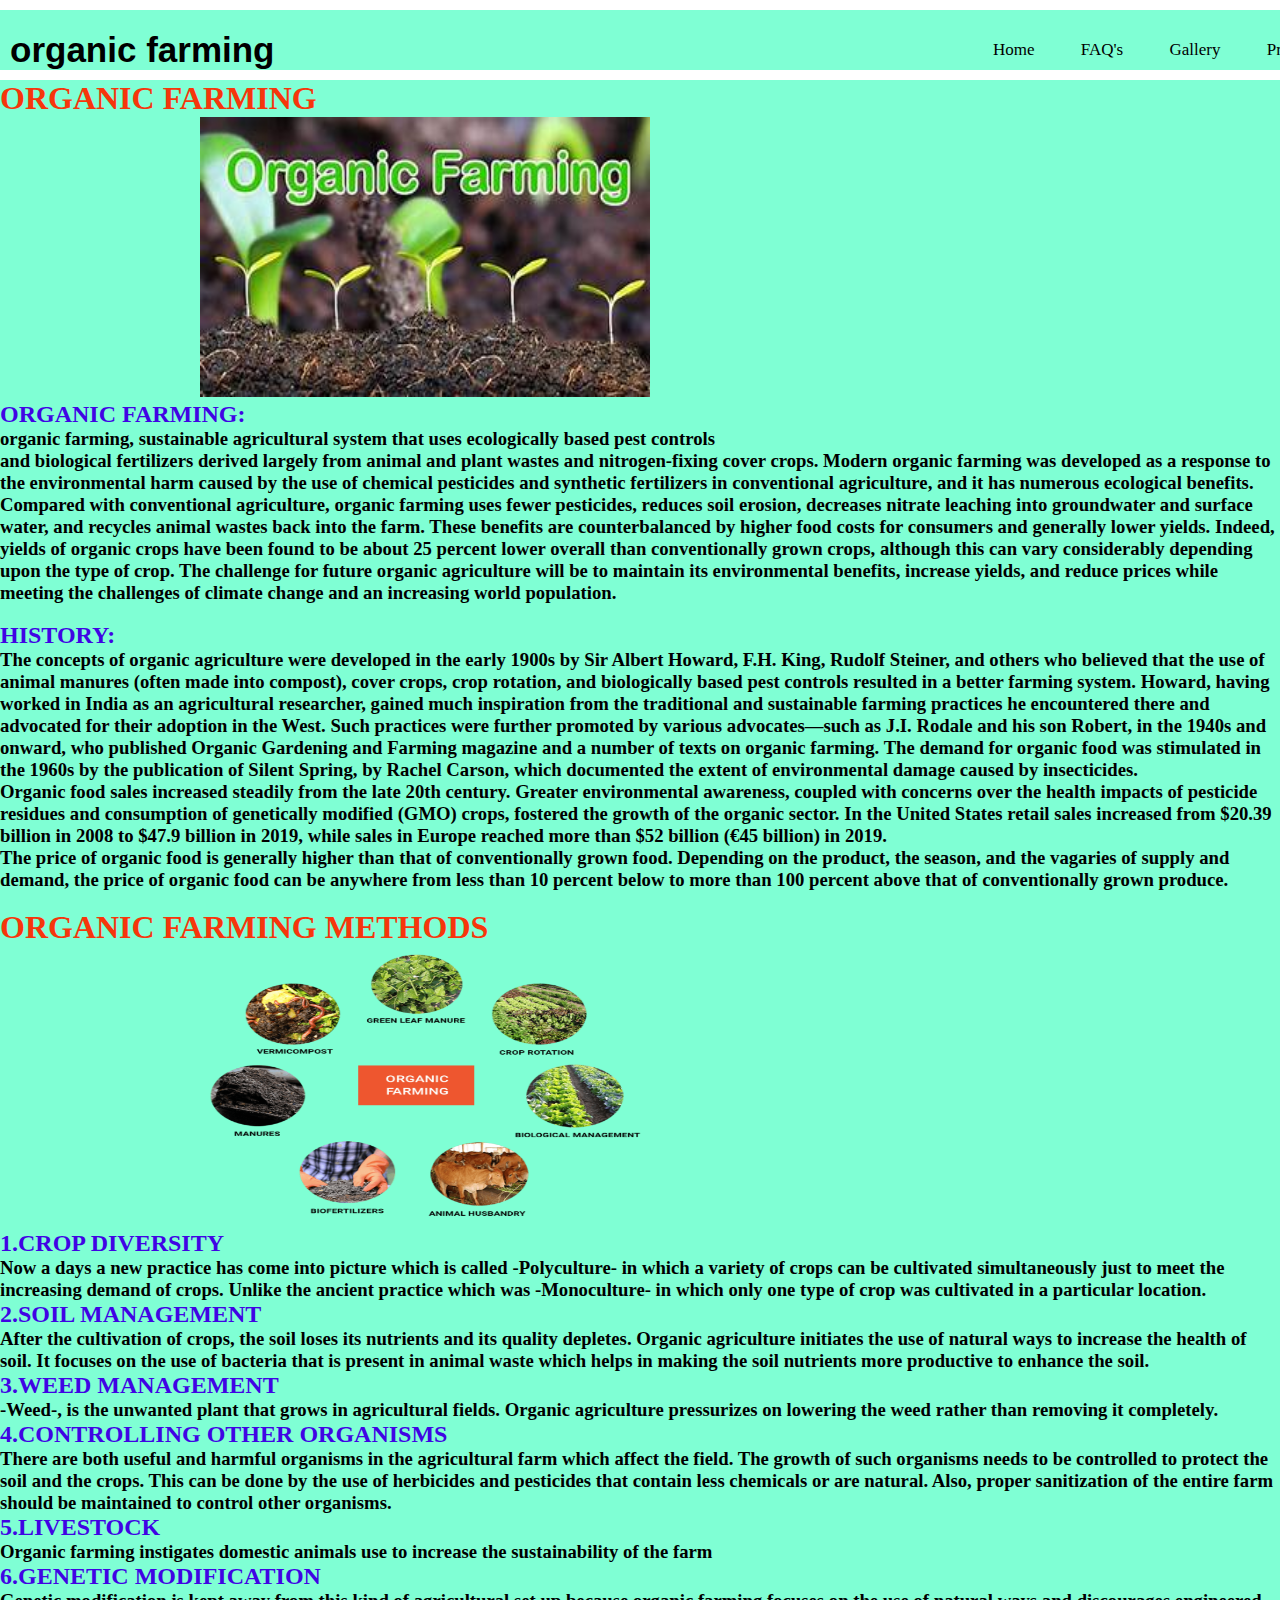
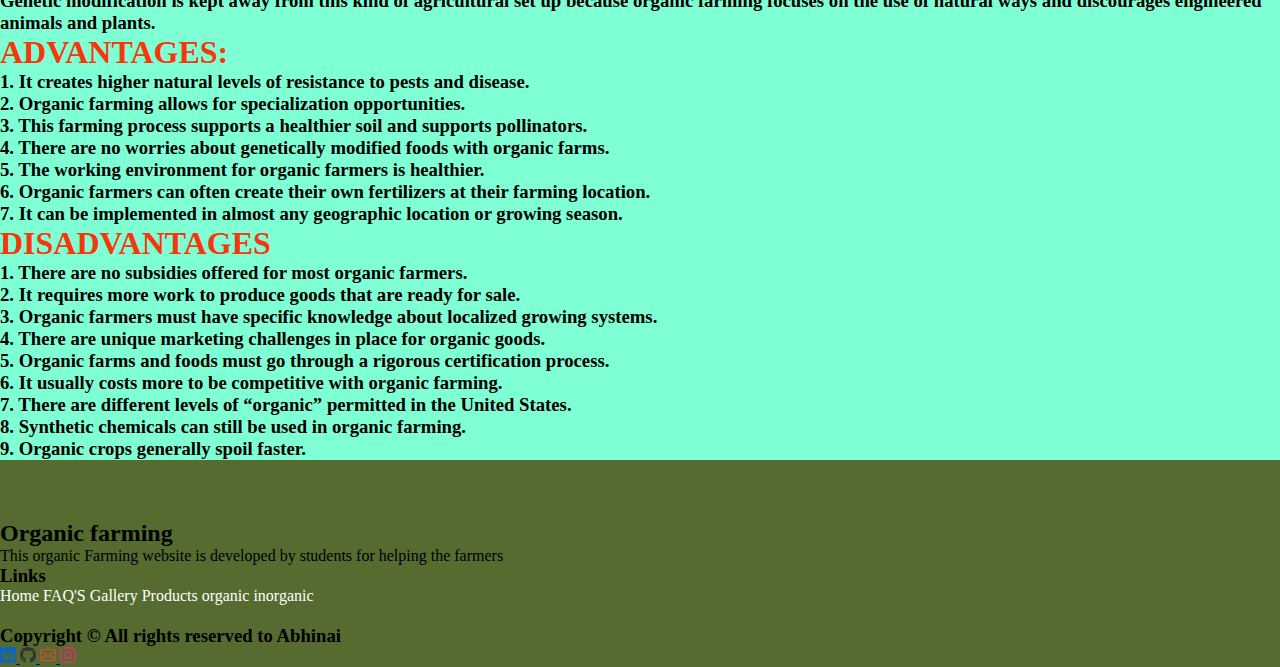
<file: org.html>
<!DOCTYPE html>
<html lang="en">
<head>
    <meta charset="UTF-8">
    <meta name="viewport" content="width=device-width, initial-scale=1.0">
    <title>Document</title>
    <link href="https://cdn.jsdelivr.net/npm/bootstrap@5.3.0/dist/css/bootstrap.min.css" rel="stylesheet" integrity="sha384-9ndCyUaIbzAi2FUVXJi0CjmCapSmO7SnpJef0486qhLnuZ2cdeRhO02iuK6FUUVM" crossorigin="anonymous">
    <link rel="stylesheet" href="style.css">
</head>
<body>
    <header class="org1">
        <div class="org2">
            <h1 class="side">organic farming</h1>
            <ul id="buttons">
                <li><a href="index.html"><i class="fa fa-home"></i>Home</a></li>
                    <li><a href="faq.html"><i class="fa fa-question-circle"></i>FAQ's</a></li>
                    <li><a href="gal.html"><i class="fa fa-picture-o"></i>Gallery</a></li>
                    <li><a href="product.html"><i class="fa fa-product-hunt"></i>Products</a></li>
                    <li><a href="#"><i class="fa fa-info-circle"></i>more info <i class="fa fa-caret-down"></i></a>
                    <div class="sub-menu">
                        <ul>
                    <li class="active"><a href="#">organic</a>
                        <li><a href="inorg.html">inorganic</a>
                        </ul>
                    </div>
                    
                    </li>
                </ul>
            </div>
        </header>
        <div class="orgo">
            <h1>ORGANIC FARMING</h1>
            <img src="./images/organic pic5.jpg">
            <h2>ORGANIC FARMING:</h2>
           <h3><p>organic farming, sustainable agricultural system that uses ecologically based pest controls and biological fertilizers derived largely from animal and plant wastes and nitrogen-fixing cover crops. Modern organic farming was developed as a response to the environmental harm caused by the use of chemical pesticides and synthetic fertilizers in conventional agriculture, and it has numerous ecological benefits.<br>Compared with conventional agriculture, organic farming uses fewer pesticides, reduces soil erosion, decreases nitrate leaching into groundwater and surface water, and recycles animal wastes back into the farm. These benefits are counterbalanced by higher food costs for consumers and generally lower yields. Indeed, yields of organic crops have been found to be about 25 percent lower overall than conventionally grown crops, although this can vary considerably depending upon the type of crop. The challenge for future organic agriculture will be to maintain its environmental benefits, increase yields, and reduce prices while meeting the challenges of climate change and an increasing world population.</p></h3><br>
           <h2>HISTORY:</h2>
                 <h3><p>The concepts of organic agriculture were developed in the early 1900s by Sir Albert Howard, F.H. King, Rudolf Steiner, and others who believed that the use of animal manures (often made into compost), cover crops, crop rotation, and biologically based pest controls resulted in a better farming system. Howard, having worked in India as an agricultural researcher, gained much inspiration from the traditional and sustainable farming practices he encountered there and advocated for their adoption in the West. Such practices were further promoted by various advocates—such as J.I. Rodale and his son Robert, in the 1940s and onward, who published Organic Gardening and Farming magazine and a number of texts on organic farming. The demand for organic food was stimulated in the 1960s by the publication of Silent Spring, by Rachel Carson, which documented the extent of environmental damage caused by insecticides.<br>Organic food sales increased steadily from the late 20th century. Greater environmental awareness, coupled with concerns over the health impacts of pesticide residues and consumption of genetically modified (GMO) crops, fostered the growth of the organic sector. In the United States retail sales increased from $20.39 billion in 2008 to $47.9 billion in 2019, while sales in Europe reached more than $52 billion (€45 billion) in 2019.<br>The price of organic food is generally higher than that of conventionally grown food. Depending on the product, the season, and the vagaries of supply and demand, the price of organic food can be anywhere from less than 10 percent below to more than 100 percent above that of conventionally grown produce.</p></h3><br>
                 <h1>ORGANIC FARMING METHODS</h1>
                 <img src="./images/6me.jpg">
                 <h2>1.CROP DIVERSITY</h2>
                 <h3><p>Now a days a new practice has come into picture which is called -Polyculture- in which a variety of crops can be cultivated simultaneously just to meet the increasing demand of crops. Unlike the ancient practice which was -Monoculture- in which only one type of crop was cultivated in a particular location.</p></h3>
                 <h2>2.SOIL MANAGEMENT</h2>
                 <h3><p>After the cultivation of crops, the soil loses its nutrients and its quality depletes. Organic agriculture initiates the use of natural ways to increase the health of soil. It focuses on the use of bacteria that is present in animal waste which helps in making the soil nutrients more productive to enhance the soil. </p></h3>
                 <h2>3.WEED MANAGEMENT</h2>
                 <h3><p>-Weed-, is the unwanted plant that grows in agricultural fields. Organic agriculture pressurizes on lowering the weed rather than removing it completely.</p></h3>
                 <h2>4.CONTROLLING OTHER ORGANISMS</h2>
                 <h3><p>There are both useful and harmful organisms in the agricultural farm which affect the field. The growth of such organisms needs to be controlled to protect the soil and the crops. This can be done by the use of herbicides and pesticides that contain less chemicals or are natural. Also, proper sanitization of the entire farm should be maintained to control other organisms.</p></h3>
                 <h2>5.LIVESTOCK</h2>
                 <h3><p>Organic farming instigates domestic animals use to increase the sustainability of the farm</p></h3>
                 <h2>6.GENETIC MODIFICATION</h2>
                 <h3><p>Genetic modification is kept away from this kind of agricultural set up because organic farming focuses on the use of natural ways and discourages engineered animals and plants.</p></h3>
                 <h1>ADVANTAGES:</h1>
                 <h3>1. It creates higher natural levels of resistance to pests and disease.</h3>
                 <h3>2. Organic farming allows for specialization opportunities.</h3>
                 <h3>3. This farming process supports a healthier soil and supports pollinators.</h3>
                 <h3>4. There are no worries about genetically modified foods with organic farms.</h3>
                 <h3>5. The working environment for organic farmers is healthier.</h3>
                 <h3>6. Organic farmers can often create their own fertilizers at their farming location.</h3>
                 <h3>7. It can be implemented in almost any geographic location or growing season.</h3>
                 <h1>DISADVANTAGES</h1>
                 <h3>1. There are no subsidies offered for most organic farmers.</h3>
                 <h3>2. It requires more work to produce goods that are ready for sale.</h3>
                 <h3>3. Organic farmers must have specific knowledge about localized growing systems.</h3>
                 <h3>4. There are unique marketing challenges in place for organic goods.</h3>
                 <h3>5. Organic farms and foods must go through a rigorous certification process.</h3>
                 <h3>6. It usually costs more to be competitive with organic farming.</h3>
                 <h3>7. There are different levels of “organic” permitted in the United States.</h3>
                 <h3>8. Synthetic chemicals can still be used in organic farming.</h3>
                 <h3>9. Organic crops generally spoil faster.</h3>

                 
                 
                
                 
                 

        </div>
        <div class="footer text-center"> 
            <div class="container-fluid text-light">
                <div class="row">
                    <div class="col-lg-6 col-sm-12 mt-4">
                       <h2>Organic farming</h2>
                       <p>This organic Farming website is developed by students for helping the farmers</p>
                    </div>

                    <div class="col-lg-6 col-sm-12 pt-4">
                        <h3>Links</h3>
                        <div class="d-flex gap-3 justify-content-center">
                        <a href="./index.html">Home</a>
                        <a href="./faq.html">FAQ'S</a>
                        <a href="./gal.html">Gallery</a>
                        <a href="./product.html">Products</a>
                        <a href="./org.html">organic</a>
                        <a href="./inorg.html">inorganic</a>
                      </div>
                    </div>

                </div>
              </div>
          </div>
        <div class="container-fluid foot">
            <div class="row p-3">
              <h3 class=" col-lg-6 col-sm-12 fs-6 text-dark"> Copyright &copy; All rights reserved to Abhinai </h3>
              <div class="col-lg-6 col-sm-12 d-flex justify-content-end gap-4">
                <a href="https://www.linkedin.com/in/abhinai-gurram-928514268/"><svg xmlns="http://www.w3.org/2000/svg" width="16" height="16" fill="currentColor" class="bi bi-linkedin" viewBox="0 0 16 16">
                  <path fill="#0A66C2" d="M0 1.146C0 .513.526 0 1.175 0h13.65C15.474 0 16 .513 16 1.146v13.708c0 .633-.526 1.146-1.175 1.146H1.175C.526 16 0 15.487 0 14.854V1.146zm4.943 12.248V6.169H2.542v7.225h2.401zm-1.2-8.212c.837 0 1.358-.554 1.358-1.248-.015-.709-.52-1.248-1.342-1.248-.822 0-1.359.54-1.359 1.248 0 .694.521 1.248 1.327 1.248h.016zm4.908 8.212V9.359c0-.216.016-.432.08-.586.173-.431.568-.878 1.232-.878.869 0 1.216.662 1.216 1.634v3.865h2.401V9.25c0-2.22-1.184-3.252-2.764-3.252-1.274 0-1.845.7-2.165 1.193v.025h-.016a5.54 5.54 0 0 1 .016-.025V6.169h-2.4c.03.678 0 7.225 0 7.225h2.4z"/>
                  </svg>
                </a>
                <a href="https://github.com/GurramAbhinai"><svg xmlns="http://www.w3.org/2000/svg" width="16" height="16" fill="currentColor" class="bi bi-github" viewBox="0 0 16 16">
                  <path fill="#333" d="M8 0C3.58 0 0 3.58 0 8c0 3.54 2.29 6.53 5.47 7.59.4.07.55-.17.55-.38 0-.19-.01-.82-.01-1.49-2.01.37-2.53-.49-2.69-.94-.09-.23-.48-.94-.82-1.13-.28-.15-.68-.52-.01-.53.63-.01 1.08.58 1.23.82.72 1.21 1.87.87 2.33.66.07-.52.28-.87.51-1.07-1.78-.2-3.64-.89-3.64-3.95 0-.87.31-1.59.82-2.15-.08-.2-.36-1.02.08-2.12 0 0 .67-.21 2.2.82.64-.18 1.32-.27 2-.27.68 0 1.36.09 2 .27 1.53-1.04 2.2-.82 2.2-.82.44 1.1.16 1.92.08 2.12.51.56.82 1.27.82 2.15 0 3.07-1.87 3.75-3.65 3.95.29.25.54.73.54 1.48 0 1.07-.01 1.93-.01 2.2 0 .21.15.46.55.38A8.012 8.012 0 0 0 16 8c0-4.42-3.58-8-8-8z"/>
                  </svg>
                </a>
                <a href="mailto:abhinaigurram@gmail.com"><svg xmlns="http://www.w3.org/2000/svg" width="16" height="16" fill="currentColor" class="bi bi-envelope" viewBox="0 0 16 16">
                  <path fill="#EA4335" d="M0 4a2 2 0 0 1 2-2h12a2 2 0 0 1 2 2v8a2 2 0 0 1-2 2H2a2 2 0 0 1-2-2V4Zm2-1a1 1 0 0 0-1 1v.217l7 4.2 7-4.2V4a1 1 0 0 0-1-1H2Zm13 2.383-4.708 2.825L15 11.105V5.383Zm-.034 6.876-5.64-3.471L8 9.583l-1.326-.795-5.64 3.47A1 1 0 0 0 2 13h12a1 1 0 0 0 .966-.741ZM1 11.105l4.708-2.897L1 5.383v5.722Z"/>
                  </svg>
                </a>
               
                <a href="https://instagram.com/abhinai_gurram_20?igshid=MTI1ZDU5ODQ3Yw=="><svg xmlns="http://www.w3.org/2000/svg" width="16" height="16" fill="currentColor" class="bi bi-instagram" viewBox="0 0 16 16">
                  <path fill="#e1306c" d="M8 0C5.829 0 5.556.01 4.703.048 3.85.088 3.269.222 2.76.42a3.917 3.917 0 0 0-1.417.923A3.927 3.927 0 0 0 .42 2.76C.222 3.268.087 3.85.048 4.7.01 5.555 0 5.827 0 8.001c0 2.172.01 2.444.048 3.297.04.852.174 1.433.372 1.942.205.526.478.972.923 1.417.444.445.89.719 1.416.923.51.198 1.09.333 1.942.372C5.555 15.99 5.827 16 8 16s2.444-.01 3.298-.048c.851-.04 1.434-.174 1.943-.372a3.916 3.916 0 0 0 1.416-.923c.445-.445.718-.891.923-1.417.197-.509.332-1.09.372-1.942C15.99 10.445 16 10.173 16 8s-.01-2.445-.048-3.299c-.04-.851-.175-1.433-.372-1.941a3.926 3.926 0 0 0-.923-1.417A3.911 3.911 0 0 0 13.24.42c-.51-.198-1.092-.333-1.943-.372C10.443.01 10.172 0 7.998 0h.003zm-.717 1.442h.718c2.136 0 2.389.007 3.232.046.78.035 1.204.166 1.486.275.373.145.64.319.92.599.28.28.453.546.598.92.11.281.24.705.275 1.485.039.843.047 1.096.047 3.231s-.008 2.389-.047 3.232c-.035.78-.166 1.203-.275 1.485a2.47 2.47 0 0 1-.599.919c-.28.28-.546.453-.92.598-.28.11-.704.24-1.485.276-.843.038-1.096.047-3.232.047s-2.39-.009-3.233-.047c-.78-.036-1.203-.166-1.485-.276a2.478 2.478 0 0 1-.92-.598 2.48 2.48 0 0 1-.6-.92c-.109-.281-.24-.705-.275-1.485-.038-.843-.046-1.096-.046-3.233 0-2.136.008-2.388.046-3.231.036-.78.166-1.204.276-1.486.145-.373.319-.64.599-.92.28-.28.546-.453.92-.598.282-.11.705-.24 1.485-.276.738-.034 1.024-.044 2.515-.045v.002zm4.988 1.328a.96.96 0 1 0 0 1.92.96.96 0 0 0 0-1.92zm-4.27 1.122a4.109 4.109 0 1 0 0 8.217 4.109 4.109 0 0 0 0-8.217zm0 1.441a2.667 2.667 0 1 1 0 5.334 2.667 2.667 0 0 1 0-5.334z"/>
                  </svg>
                </a>
              </div>
            </div>
          </div>
        </div>
        <script src="https://cdn.jsdelivr.net/npm/bootstrap@5.3.0/dist/js/bootstrap.bundle.min.js" integrity="sha384-geWF76RCwLtnZ8qwWowPQNguL3RmwHVBC9FhGdlKrxdiJJigb/j/68SIy3Te4Bkz" crossorigin="anonymous"></script>
    
</body>
</html>
</file>
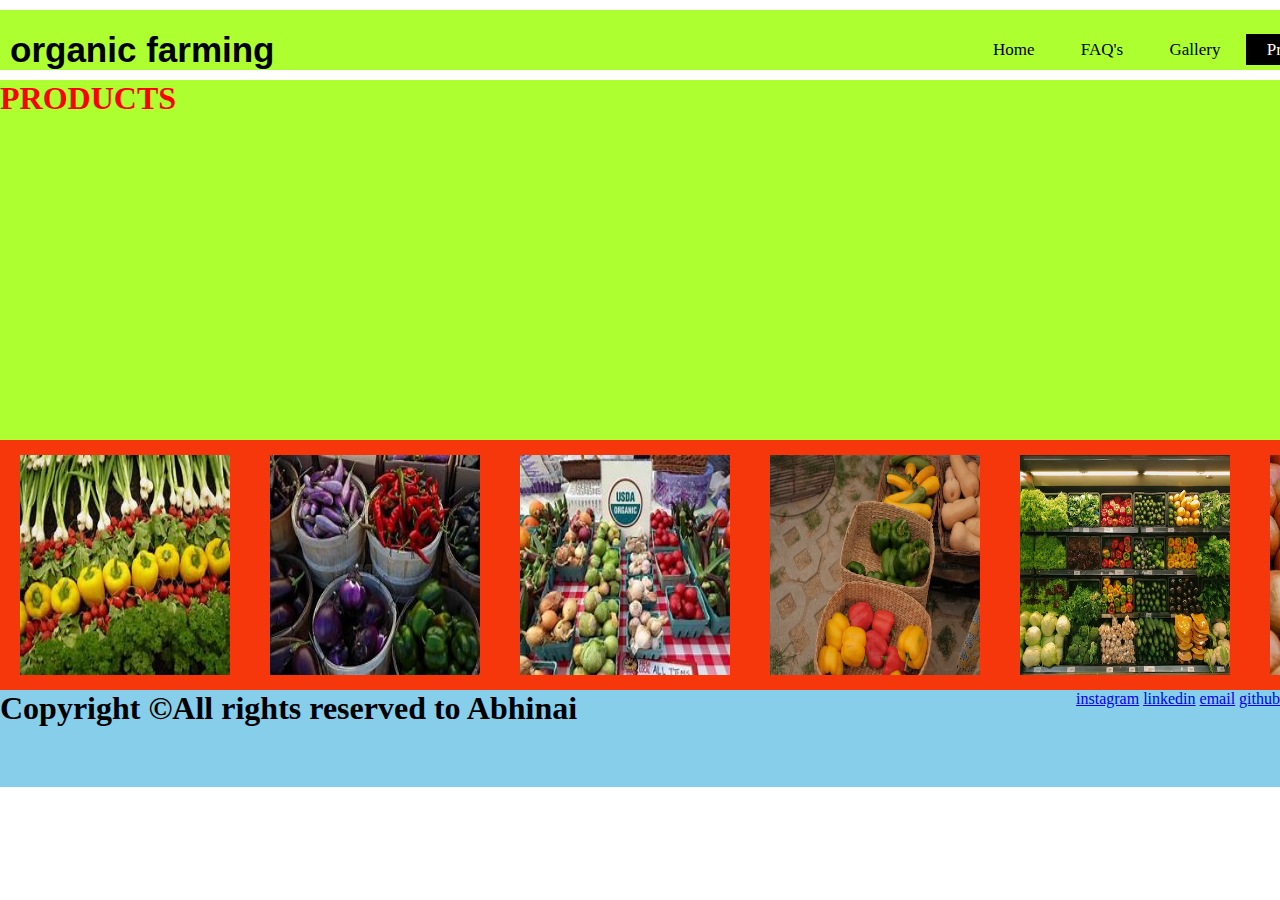
<file: product.html>
<!DOCTYPE html>
<html lang="en">
<head>
    <meta charset="UTF-8">
    <meta name="viewport" content="width=device-width, initial-scale=1.0">
    <title>css slider</title>
    
    <link rel="stylesheet" href="style.css">
</head>
<body>
    <header class="pro1">
        <div class="pro2">
            <h1 class="side">organic farming</h1>
            <ul id="buttons">
                <li><a href="index.html"><i class="fa fa-home"></i>Home</a></li>
                    <li><a href="faq.html"><i class="fa fa-question-circle"></i>FAQ's</a></li>
                    <li><a href="gal.html"><i class="fa fa-picture-o"></i>Gallery</a></li>
                    <li class="active"><a href="#"><i class="fa fa-product-hunt"></i>Products</a></li>
                    <li><a href="#"><i class="fa fa-info-circle"></i>more info <i class="fa fa-caret-down"></i></a>
                    <div class="sub-menu">
                        <ul>
                    <li><a href="org.html">organic</a>
                        <li><a href="inorg.html">inorganic</a>
                        </ul>
                    </div>
                    
                    </li>
                </ul>
            </div>
        </header>
        <div class="prod">
            <h1>PRODUCTS</h1>
          <div class="slider">
             <div class="slide-track">
                <div class="slide">
                    <img src="./images/product11.jpg"/>
                </div>
                <div class="slide">
                    <img src="./images/product12.jpg"/>
                </div>
                <div class="slide">
                    <img src="./images/product13.jpg"/>
                </div>
                <div class="slide">
                    <img src="./images/product4.jpg"/>
                </div>
                <div class="slide">
                    <img src="./images/product5.jpg"/>
                </div>
                <div class="slide">
                    <img src="./images/product6.jpg"/>
                </div>
                <div class="slide">
                    <img src="./images/product7.jpg"/>
                </div>
                <div class="slide">
                    <img src="./images/product8.jpg"/>
                </div>
                <div class="slide">
                    <img src="./images/product3.jpg"/>
                </div>
                <div class="slide">
                    <img src="./images/product11.jpg"/>
                </div>
                <div class="slide">
                    <img src="./images/product12.jpg"/>
                </div>
                <div class="slide">
                    <img src="./images/product13.jpg"/>
                </div>
                <div class="slide">
                    <img src="./images/product4.jpg"/>
                </div>
                <div class="slide">
                    <img src="./images/product5.jpg"/>
                </div>
                <div class="slide">
                    <img src="./images/product6.jpg"/>
                </div>
                <div class="slide">
                    <img src="./images/product7.jpg"/>
                </div>
                <div class="slide">
                    <img src="./images/product8.jpg"/>
                </div>
                <div class="slide">
                    <img src="./images/product3.jpg"/>
                </div>
                </div>
            
            </div>
        </div>
    </div>
    <div class="footer1">
        <div class="footer2">
            <h1>Copyright &copy;All rights reserved to Abhinai</h1>
        </div>
        <div class="footer3">
            <a href="https://instagram.com/abhinai_gurram_20?igshid=MTI1ZDU5ODQ3Yw==">instagram</a>
            <a href="https://www.linkedin.com/in/abhinai-gurram-928514268/">linkedin</a>
            <a href="mailto:abhinaigurram@gmail.com">email</a>
            <a href="https://github.com/GurramAbhinai">github</a>

        </div>
      </div>
    
</body>
</html>
</file>
<file: style.css>
*{
    margin: 0px;
    padding: 0px;
}

.head{
    background:url('./images/agriculture\ img2.jpg');
    background-size: cover;
    background-repeat: no-repeat;
    height: 90vh;

}
ul{
    float: right;
    list-style-type: none;
    margin-top: -30px;
    min-height: 400px;
    margin-right: -250px;
    font-size: 17px;
    padding-left: 250px;
}

ul li{
    display: inline-block;
}

ul li a{
    text-decoration: none;
    color: #000;
    padding: 5px 20px;
    border: 1px solid transparent;
    transition: 0.5 ease;
}

ul li a:hover{
    background-color: #fff;
    color: #000;
}

ul li.active a{
    background-color: #fff;
    color: #000;
}

.main{
    max-width: 1200px;
    margin: 10px;
}

.title h1{
    position: absolute;
    top: 50%;
    left: 35%;
    transform: translate(-50%,-50%);

}

.title h1{
    color: #000;
    font-size: 50px;
    font-family: 'Ysabeau Office', sans-serif;
    font-weight: bold;
}

.sub-menu{
    display: none;
    top: 6%;
    position: relative;

}

.sub-menu ul{
    position: absolute;
}

.main ul li:hover  .sub-menu{
    display: block;
    position: absolute;
    background-color: rgb(0, 45, 117);
    margin-top: 12px;
    margin-left: -200px;

}


.main ul li:hover .sub-menu ul{
    display: block;
    margin: 6px;
}

.main ul li:hover  .sub-menu ul li{
    width: 75px;
    padding: 5px;
    border-bottom: 1px #fff;
    background: transparent;
    transition: 0.4 ease;
    text-align: left;
    border-radius: 0px;


}

.side{
    padding-top: 20px;
    font-family: 'Ysabeau Office', sans-serif;
    font-weight: bold;
    font-size: 35px;
}

.buttons li {
    float: left;
    list-style: none;
    text-align: center;
    background-color: #000000;
    margin-right: 30px;
    width: 150px;
    line-height: 60px;
  }

.about{
    display: flex;
    justify-content: end;
    
} 
.about1{
    display: flex;
    justify-content: start;
    color: rgb(16, 212, 52);
    padding: 30px;
}

.about3{
    width: 10%;
    font-weight: bold;
    font-size: 35px;
    padding-left: 40px;
    width: 600px;
}
.about0{
        background-color: rgb(247, 242, 187);
        color: rgb(255, 0, 0);
        padding: 20px;
        font-weight: bold;
        font-size: 40px;
        font-family: 'Lucida Sans', 'Lucida Sans Regular', 'Lucida Grande', 'Lucida Sans Unicode', Geneva, Verdana, sans-serif;
    }


.about2{
    float: right;
    padding-right:25px ;
    width: -10%;
    height: -10%;
    padding-top: -10px;
}
.boxer{
    width: 350px;
    height: auto;
    background-color: rgb(215, 244, 28);
    border: 1px solid black;
    border-radius: 10px;
    margin-top: 6%;
    margin-bottom: 20px;
    

}
.img1{
    width: 100%;
    height: 250px;
}
.boxer{
    text-align: left;
    padding: 10px;
}
.c1txt{
    text-align: center;
    font-weight: bolder;
}
.box{
    display: flex;
    justify-content: space-evenly;
}
.faq h1{
    text-align: center;
    font-weight: bolder;
    color: #f6360b;
    padding-left: 150px;
    
}
.faq img{
    width: 450px;
    height: 280px;
    padding-top: -20%;
    padding-left: 200px;
}
.deatail{
    width: 1450px;
    border: 1px solid black;
    border-radius: 5px;
    padding: 20px;
    background-color: rgb(181, 244, 244);
    cursor: pointer;
    margin: 10px;
}
.faq{
    width: 100%;
    height: 100%s;
    background-color: lightgreen;
}

ul{
    float: right;
    list-style-type: none;
    margin-top: -30px;
    min-height: 400px;
    margin-right: -250px;
    font-size: 17px;
    padding-left:0px;
}

ul li{
    display: inline-block;
}

ul li a{
    text-decoration: none;
    color: #000;
    padding: 5px 20px;
    border: 1px solid transparent;
    transition: 0.5 ease;
}

ul li a:hover{
    background-color: #000;
    color: #fff;
}

ul li.active a{
    background-color: #000;
    color: #fff;
}

.faq2{
    max-width: 1200px;
    margin: 10px;
}

.title h1{
    position: absolute;
    top: 50%;
    left: 35%;
    transform: translate(-50%,-50%);

}

.title h1{
    color: #000;
    font-size: 50px;
    font-family: 'Ysabeau Office', sans-serif;
    font-weight: bold;
}

.sub-menu{
    display: none;
    top: 6%;
    position: relative;

}

.sub-menu ul{
    position: absolute;
}

.faq2 ul li:hover  .sub-menu{
    display: block;
    position: absolute;
    background-color: rgb(0, 45, 117);
    margin-top: 12px;
    margin-left: -200px;

}


.faq2 ul li:hover .sub-menu ul{
    display: block;
    margin: 6px;
}

.faq2 ul li:hover  .sub-menu ul li{
    width: 75px;
    padding: 5px;
    border-bottom: 1px #fff;
    background: transparent;
    transition: 0.4 ease;
    text-align: left;
    border-radius: 0px;


}
.slider{
    height: 250px;
    margin: auto;
    position: relative;
    width: 100%;
    display: grid;
    place-items: center;
}
.slide-track{
    display: flex;
    width: calc(250px  * 18);
    animation: scroll 40s linear infinite;

}

.slide-track:hover {
    animation-play-state: paused;
}
@keyframes scroll {
    0% {
        transform: translateX(0);
  }
  100% {
    transform: translateX(calc(-250px * 9));
  }
}
.slide{
    height: 10px;
    width: 250px;
    display: flex;
    align-items: center;
    padding: 20px;
    perspective: 100px;
}
img{
    width: 100%;
    transition: transform 1%;

}
.slider::before
.slider::after{
    background: linear-gradient(to right, rgba(255,255,255,1) 0%, rgba(255,255,255,0) 100%);
    content: '';
    height: 100%;
    position: absolute;
    width: 15%;
    z-index: 2;

}
.slider::before{
    left: 0;
    top: 0;
}
.slider::after{
    right: 0;
    top: 0;
    transform: rotateZ(180deg);
}
ul{
    float: right;
    list-style-type: none;
    margin-top: -30px;
    min-height: 400px;
    margin-right: -250px;
    font-size: 17px;
    padding-left: 250px;
}

ul li{
    display: inline-block;
}

ul li a{
    text-decoration: none;
    color: #000;
    padding: 5px 20px;
    border: 1px solid transparent;
    transition: 0.5 ease;
}

ul li a:hover{
    background-color: #000;
    color: #fff;
}

ul li.active a{
    background-color: #000;
    color: #fff;
}

.pro2{
    max-width: 1200px;
    margin: 10px;
}

.title h1{
    position: absolute;
    top: 50%;
    left: 35%;
    transform: translate(-50%,-50%);

}

.title h1{
    color: #000;
    font-size: 50px;
    font-family: 'Ysabeau Office', sans-serif;
    font-weight: bold;
}

.sub-menu{
    display: none;
    top: 6%;
    position: relative;

}

.sub-menu ul{
    position: absolute;
}

.pro2 ul li:hover  .sub-menu{
    display: block;
    position: absolute;
    background-color: rgb(0, 45, 117);
    margin-top: 12px;
    margin-left: -200px;

}


.pro2 ul li:hover .sub-menu ul{
    display: block;
    margin: 6px;
}

.pro2 ul li:hover  .sub-menu ul li{
    width: 75px;
    padding: 5px;
    border-bottom: 1px #fff;
    background: transparent;
    transition: 0.4 ease;
    text-align: left;
    border-radius: 0px;


}

.galler{
    height: 250px;
    margin: auto;
    position: relative;
    width: 100%;
    display: grid;
    place-items: center;
    background-color: aquamarine;
    

}

.galle-track{
    display: flex;
    width: calc(250px * 18);
    animation: scroll 40s linear infinite;
}
.galle-track:hover {
    animation-play-state: paused;

}

@keyframes scroll {
    0% {
        transform: translateX(0);
    }
    100% {
        transform: translateX(calc(-250px * 9));
    }
}
.galle{
    height: 10px;
    width: 250px;
    display: flex;
    align-items: center;
    padding: 20px;
    perspective: 100px;
}

img {
    width: 100%;
    height: 2200%;
    transition: transform 1%;
}
img:hover {
    transform: translateZ(20px);
}

.galler::before,
.galler::after {
    background: linear-gradient(to right, rgba(255,255,255,1) 0%,
    rgba(255,255,255,0) 100%);
    content: '';
    height: 100%;
    position: absolute;
    width: 15%;
    z-index: 2;
}

.galler::before {
    left: 0;
    top: 0;
}
.galler::after {
    right: 0;
    top: o;
    transform: rotateZ(180deg);
}

ul{
    float: right;
    list-style-type: none;
    margin-top: -30px;
    min-height: 400px;
    margin-right: -250px;
    font-size: 17px;
    padding-left: 250px;
}

ul li{
    display: inline-block;
}

ul li a{
    text-decoration: none;
    color: #000;
    padding: 5px 20px;
    border: 1px solid transparent;
    transition: 0.5 ease;
}

ul li a:hover{
    background-color: #000;
    color: #fff;
}

ul li.active a{
    background-color: #000;
    color: #fff;
}

.gal2{
    max-width: 1200px;
    margin: 10px;
}

.title h1{
    position: absolute;
    top: 50%;
    left: 35%;
    transform: translate(-50%,-50%);

}

.title h1{
    color: #000;
    font-size: 50px;
    font-family: 'Ysabeau Office', sans-serif;
    font-weight: bold;
}

.sub-menu{
    display: none;
    top: 6%;
    position: relative;

}

.sub-menu ul{
    position: absolute;
}

.gal2 ul li:hover  .sub-menu{
    display: block;
    position: absolute;
    background-color: rgb(0, 45, 117);
    margin-top: 12px;
    margin-left: -200px;

}


.gal2 ul li:hover .sub-menu ul{
    display: block;
    margin: 6px;
}

.gal2 ul li:hover  .sub-menu ul li{
    width: 75px;
    padding: 5px;
    border-bottom: 1px #fff;
    background: transparent;
    transition: 0.4 ease;
    text-align: left;
    border-radius: 0px;


}
.slider{
    background-color: #f6360b;
}

ul{
    float: right;
    list-style-type: none;
    margin-top: -30px;
    min-height: 400px;
    margin-right: -250px;
    font-size: 17px;
    padding-left: 250px;
}

ul li{
    display: inline-block;
}

ul li a{
    text-decoration: none;
    color: #000;
    padding: 5px 20px;
    border: 1px solid transparent;
    transition: 0.5 ease;
}

ul li a:hover{
    background-color: #000;
    color: #fff;
}

ul li.active a{
    background-color: #000;
    color: #fff;
}

.org2{
    max-width: 1200px;
    margin: 10px;
}

.title h1{
    position: absolute;
    top: 50%;
    left: 35%;
    transform: translate(-50%,-50%);

}

.title h1{
    color: #000;
    font-size: 50px;
    font-family: 'Ysabeau Office', sans-serif;
    font-weight: bold;
}

.sub-menu{
    display: none;
    top: 6%;
    position: relative;

}

.sub-menu ul{
    position: absolute;
}

.org2 ul li:hover  .sub-menu{
    display: block;
    position: absolute;
    background-color: rgb(0, 45, 117);
    margin-top: 12px;
    margin-left: -200px;

}


.org2 ul li:hover .sub-menu ul{
    display: block;
    margin: 6px;
}

.org2 ul li:hover  .sub-menu ul li{
    width: 75px;
    padding: 5px;
    border-bottom: 1px #fff;
    background: transparent;
    transition: 0.4 ease;
    text-align: left;
    border-radius: 0px;

}

.orgo{
    background-color: aquamarine;
}

.orgo img {
    width: 450px;
    height: 280px;
    padding-top: -20%;
    padding-left: 200px;


}
.orgo h2{
    color: #4004e4;
}
.orgo h1{
    color: #f6360b;
}
.prod{
    background-color: greenyellow;
    height: 100%;
}
.pro1 {
    background-color: greenyellow;
}
.organ{
    background-color: skyblue;
}
.gal1{
    background-color: skyblue;
}
.organ h1{
    color: red;
}
.prod h1{
    color: red;
}

ul{
    float: right;
    list-style-type: none;
    margin-top: -30px;
    min-height: 400px;
    margin-right: -250px;
    font-size: 17px;
    padding-left: 250px;
}

ul li{
    display: inline-block;
}

ul li a{
    text-decoration: none;
    color: #000;
    padding: 5px 20px;
    border: 1px solid transparent;
    transition: 0.5 ease;
}

ul li a:hover{
    background-color: #000;
    color: #fff;
}

ul li.active a{
    background-color: #000;
    color: #fff;
}

.inorg2{
    max-width: 1200px;
    margin: 10px;
}

.title h1{
    position: absolute;
    top: 50%;
    left: 35%;
    transform: translate(-50%,-50%);

}

.title h1{
    color: #000;
    font-size: 50px;
    font-family: 'Ysabeau Office', sans-serif;
    font-weight: bold;
}

.sub-menu{
    display: none;
    top: 6%;
    position: relative;

}

.sub-menu ul{
    position: absolute;
}

.inorg2 ul li:hover  .sub-menu{
    display: block;
    position: absolute;
    background-color: rgb(0, 45, 117);
    margin-top: 12px;
    margin-left: -200px;

}


.inorg2 ul li:hover .sub-menu ul{
    display: block;
    margin: 6px;
}

.inorg2 ul li:hover  .sub-menu ul li{
    width: 75px;
    padding: 5px;
    border-bottom: 1px #fff;
    background: transparent;
    transition: 0.4 ease;
    text-align: left;
    border-radius: 0px;

}

.inorgo{
    background-color: aquamarine;
}

.inorgo img {
    width: 450px;
    height: 280px;
    padding-top: -20%;
    padding-left: 200px;


}
.inorgo h1{
    color:#f6360b ;
}
.inorgo h2{
    color: blue;
}
.org1{
    background-color:aquamarine;
}
.inorg{
    background-color: aquamarine;
}
.footer{
    height:auto;
    background-color:darkolivegreen;
    padding:60px 0px 20px 0px;
}
.footer a{
    text-decoration: none;
    color: white;
}
.foot{
    background-color:darkolivegreen;
}
.footer1{
    display: flex;
    justify-content: space-between;
    background-color: skyblue;
    padding-bottom: 60px;


}
</file>
